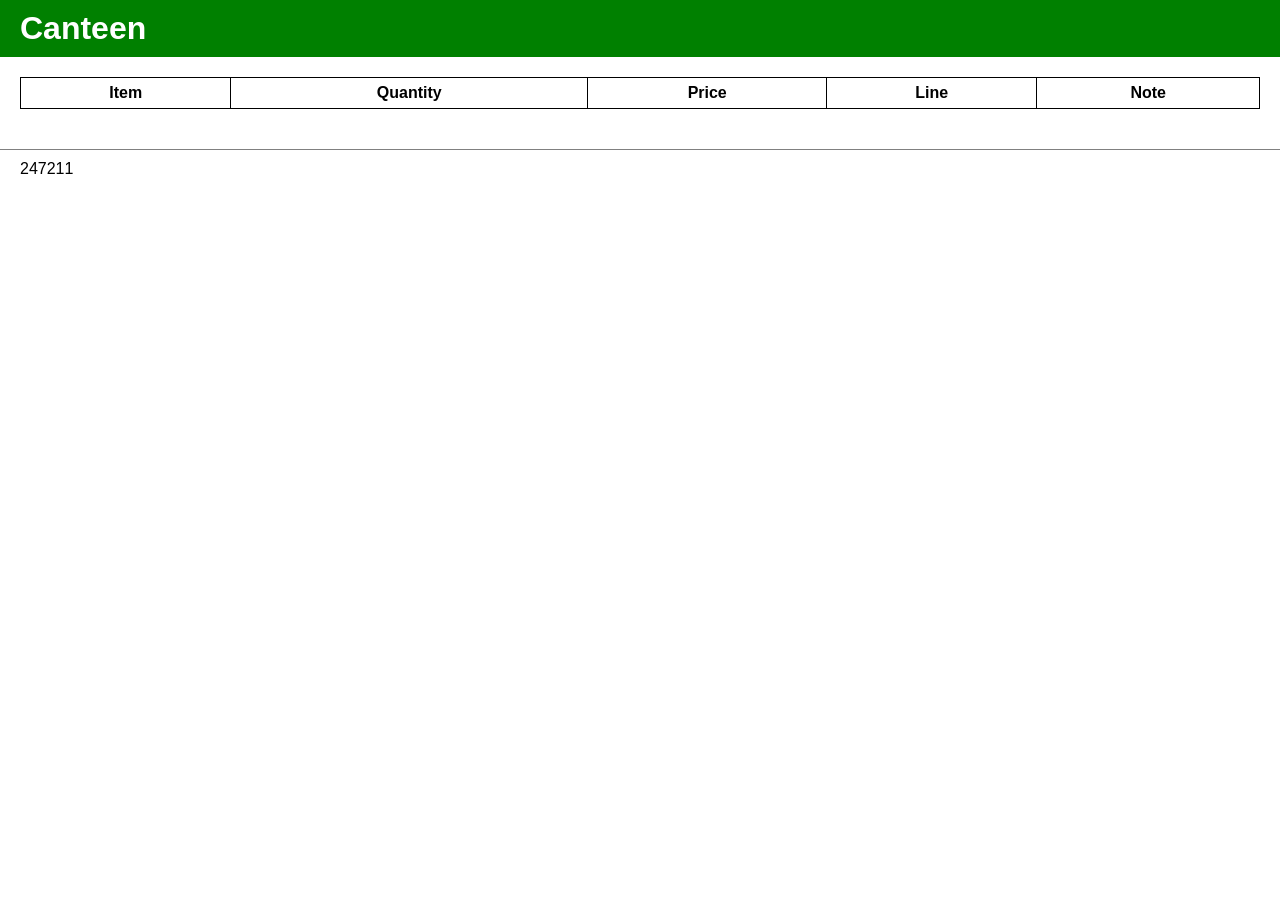
<file: Task 1/index.html>
<!DOCTYPE html>
<html>
<head>
  <meta charset="UTF-8">
  <title>Canteen - Sheet</title>
  <link rel="stylesheet" href="style.css">
</head>
<body>
  <header>
    <h1>Canteen</h1>
  </header>

  <main>
    <table>
      <thead>
        <tr>
          <th>Item</th>
          <th>Quantity</th>
          <th>Price</th>
          <th>Line</th>
          <th>Note</th>
        </tr>
      </thead>
      <tbody id="rows"></tbody>
    </table>
  </main>

  <footer>247211</footer>
  <script src="style.js"></script>
</body>
</html>
</file>
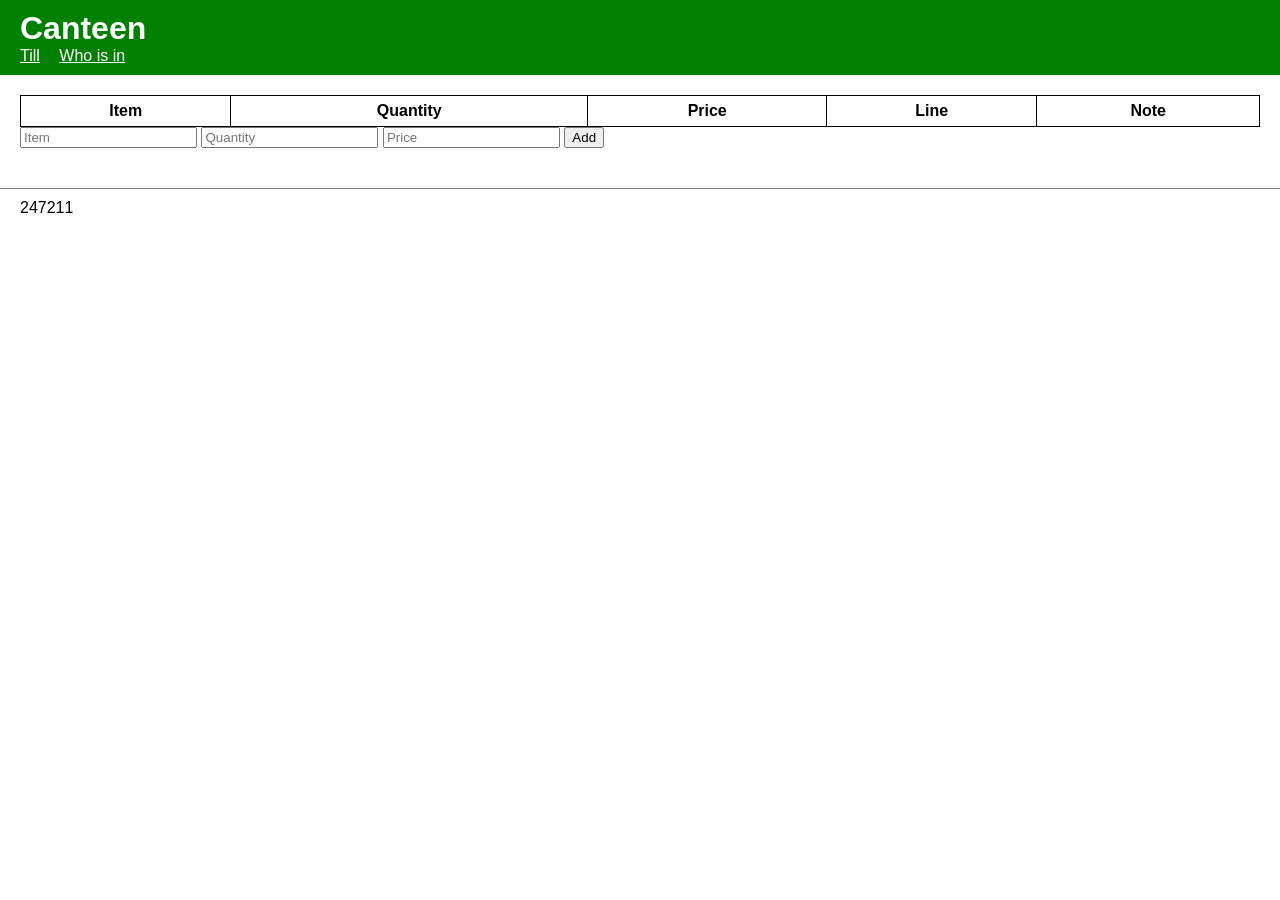
<file: Task 10/index.html>
<!DOCTYPE html>
<html>
<head>
  <meta charset="UTF-8">
  <title>Canteen - Sheet</title>
  <link rel="stylesheet" href="style.css">
</head>
<body>
   <header>
    <h1>Canteen</h1>
    <a href="till.html">Till</a>
    <a href="who.html">Who is in</a>
  </header>

  <main>
    <table>
      <thead>
        <tr>
          <th>Item</th>
          <th>Quantity</th>
          <th>Price</th>
          <th>Line</th>
          <th>Note</th>
        </tr>
      </thead>
      <tbody id="rows"></tbody>
    </table>

    <form>
      <input type="text" id="item" placeholder="Item">
      <input type="text" id="qty" placeholder="Quantity">
      <input type="text" id="price" placeholder="Price">
      <button type="button" id="addBtn">Add</button>
    </form>

    <div id="info"></div>
  </main>

  <footer>247211</footer>
  <script src="style.js"></script>
</body>
</html>
</file>
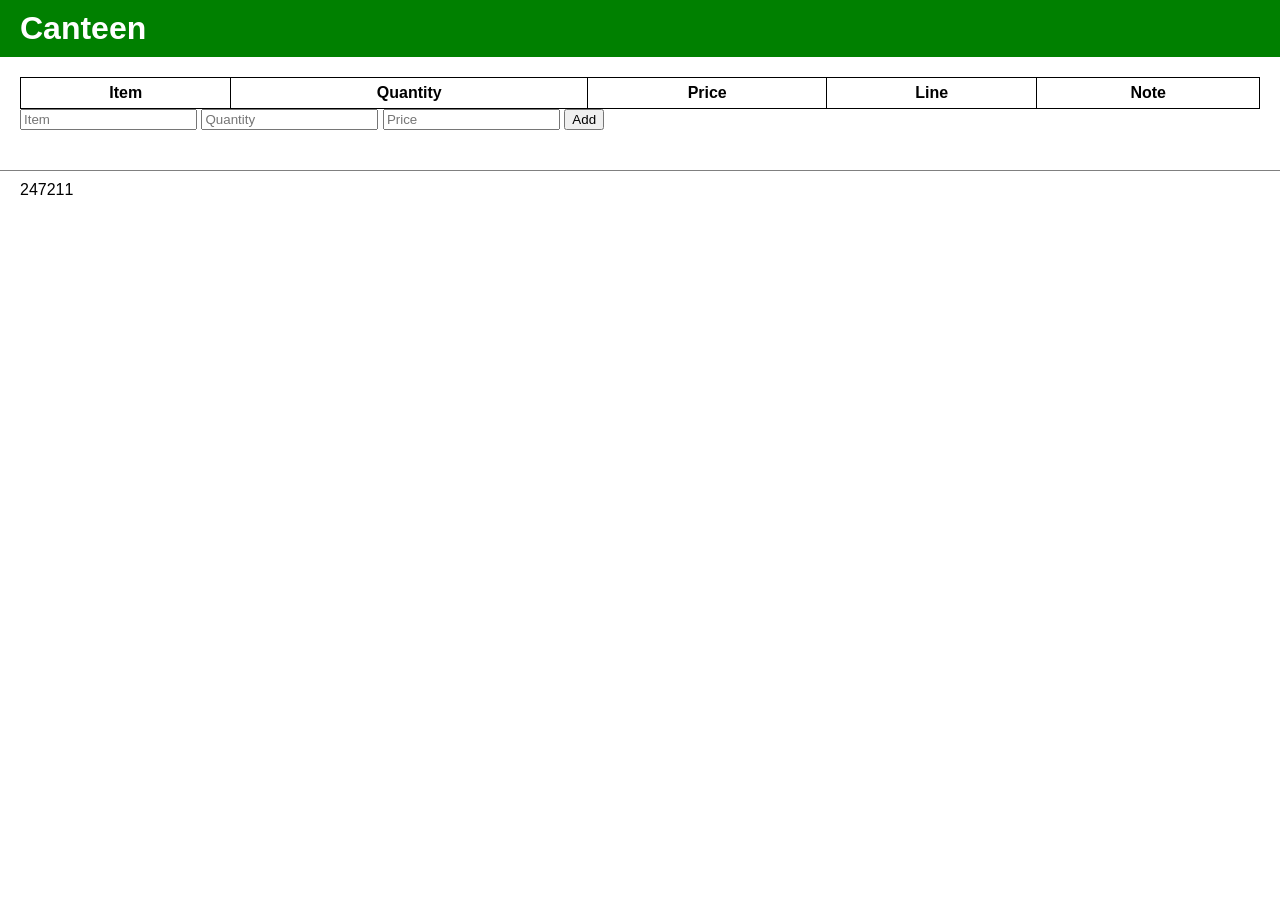
<file: Task 3/index.html>
<!DOCTYPE html>
<html>
<head>
  <meta charset="UTF-8">
  <title>Canteen - Sheet</title>
  <link rel="stylesheet" href="style.css">
</head>
<body>
  <header>
    <h1>Canteen</h1>
  </header>

  <main>
    <table>
      <thead>
        <tr>
          <th>Item</th>
          <th>Quantity</th>
          <th>Price</th>
          <th>Line</th>
          <th>Note</th>
        </tr>
      </thead>
      <tbody id="rows"></tbody>
    </table>
          <tbody id="rows"></tbody>
    </table>

    <form>
      <input type="text" id="item" placeholder="Item">
      <input type="text" id="qty" placeholder="Quantity">
      <input type="text" id="price" placeholder="Price">
      <button type="button" id="addBtn">Add</button>
    </form>
  </main>
  </main>

  <footer>247211</footer>
  <script src="style.js"></script>
</body>
</html>
</file>
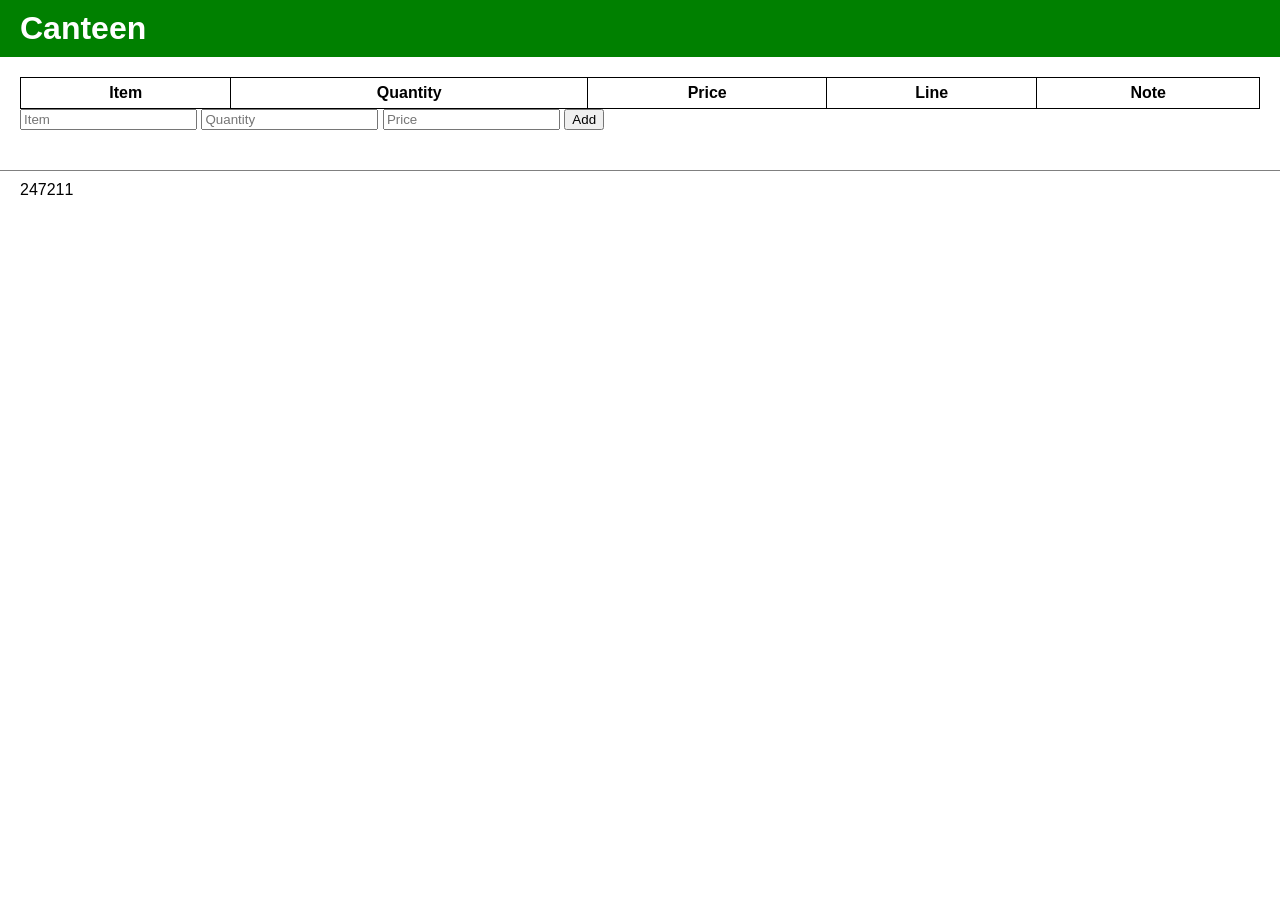
<file: Task 5/index.html>
<!DOCTYPE html>
<html>
<head>
  <meta charset="UTF-8">
  <title>Canteen - Sheet</title>
  <link rel="stylesheet" href="style.css">
</head>
<body>
  <header>
    <h1>Canteen</h1>
  </header>

  <main>
    <table>
      <thead>
        <tr>
          <th>Item</th>
          <th>Quantity</th>
          <th>Price</th>
          <th>Line</th>
          <th>Note</th>
        </tr>
      </thead>
      <tbody id="rows"></tbody>
    </table>

    <form>
      <input type="text" id="item" placeholder="Item">
      <input type="text" id="qty" placeholder="Quantity">
      <input type="text" id="price" placeholder="Price">
      <button type="button" id="addBtn">Add</button>
    </form>

    <div id="info"></div>
  </main>

  <footer>247211</footer>
  <script src="style.js"></script>
</body>
</html>
</file>
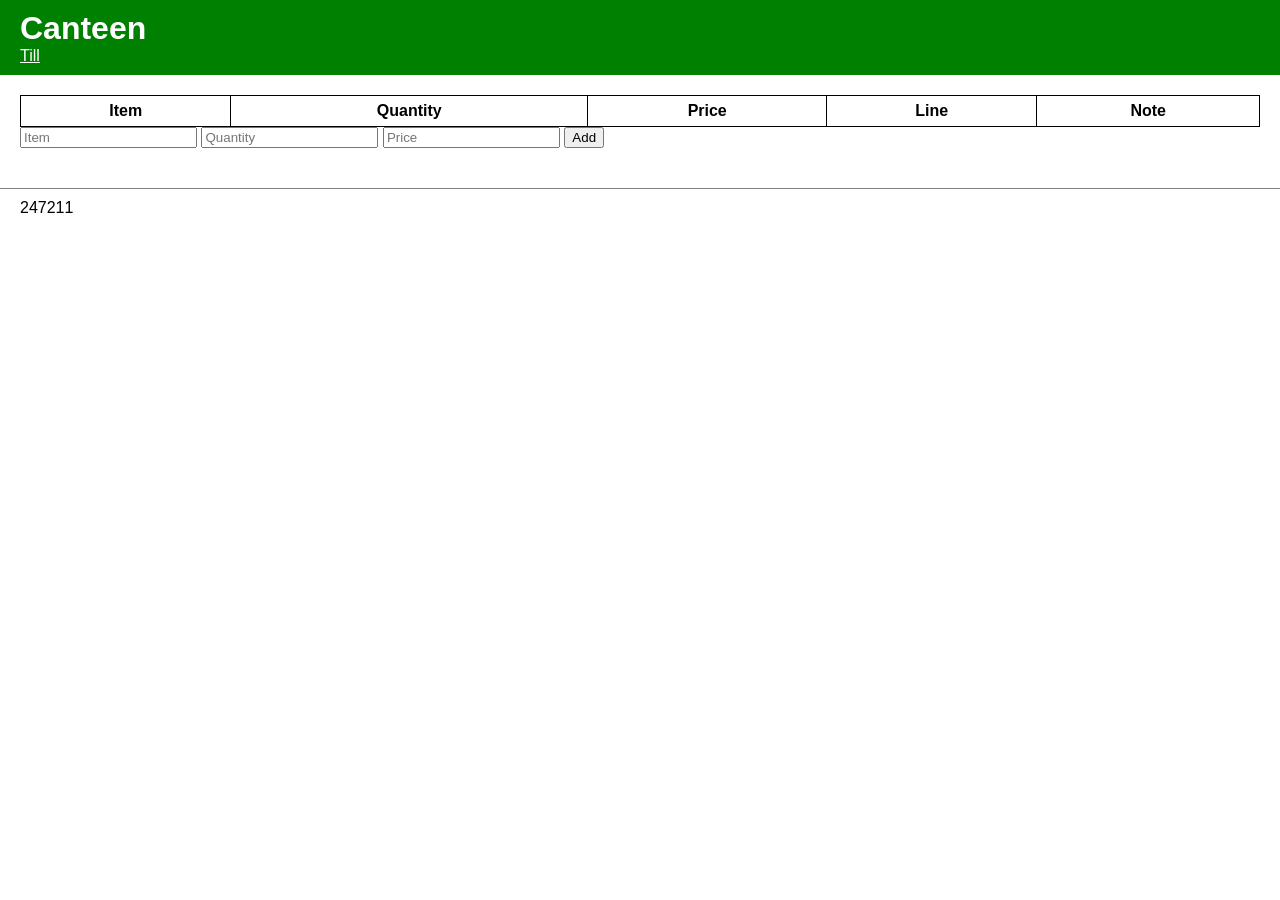
<file: Task 6/index.html>
<!DOCTYPE html>
<html>
<head>
  <meta charset="UTF-8">
  <title>Canteen - Sheet</title>
  <link rel="stylesheet" href="style.css">
</head>
<body>
   <header>
    <h1>Canteen</h1>
    <a href="till.html">Till</a>
  </header>

  <main>
    <table>
      <thead>
        <tr>
          <th>Item</th>
          <th>Quantity</th>
          <th>Price</th>
          <th>Line</th>
          <th>Note</th>
        </tr>
      </thead>
      <tbody id="rows"></tbody>
    </table>

    <form>
      <input type="text" id="item" placeholder="Item">
      <input type="text" id="qty" placeholder="Quantity">
      <input type="text" id="price" placeholder="Price">
      <button type="button" id="addBtn">Add</button>
    </form>

    <div id="info"></div>
  </main>

  <footer>247211</footer>
  <script src="style.js"></script>
</body>
</html>
</file>
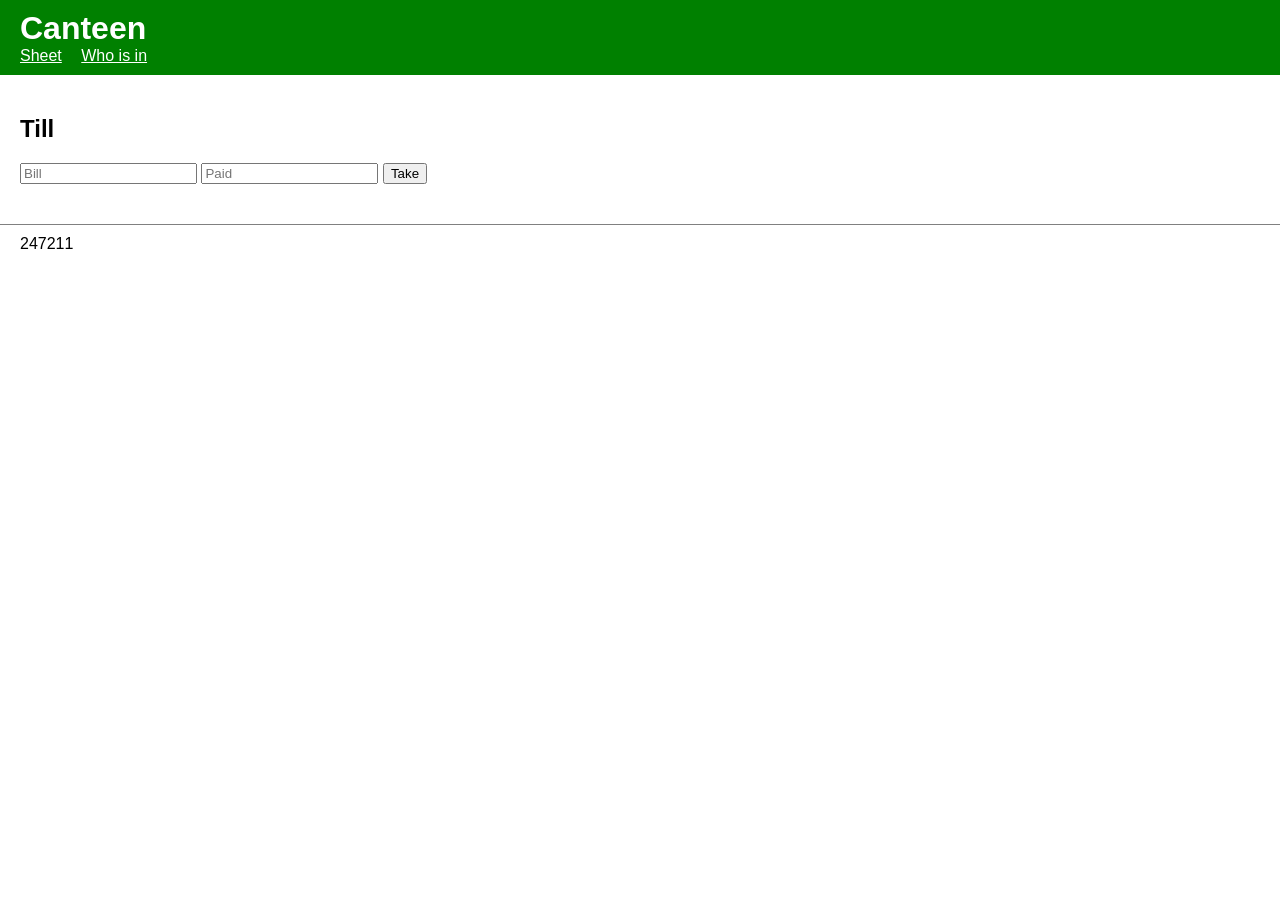
<file: Task 10/till.html>
<!DOCTYPE html>
<html>
<head>
  <meta charset="UTF-8">
  <title>Canteen - Till</title>
  <link rel="stylesheet" href="style.css">
</head>
<body>
  <header>
    <h1>Canteen</h1>
    <a href="index.html">Sheet</a>
    <a href="who.html">Who is in</a>
  </header>

  <main>
    <h2>Till</h2>
    <form>
      <input type="text" id="bill" placeholder="Bill">
      <input type="text" id="paid" placeholder="Paid">
      <button type="button" id="takeBtn">Take</button>
    </form>
    <div id="out"></div>
  </main>

  <footer>247211</footer>
  <script src="till.js"></script>
</body>
</html>
</file>
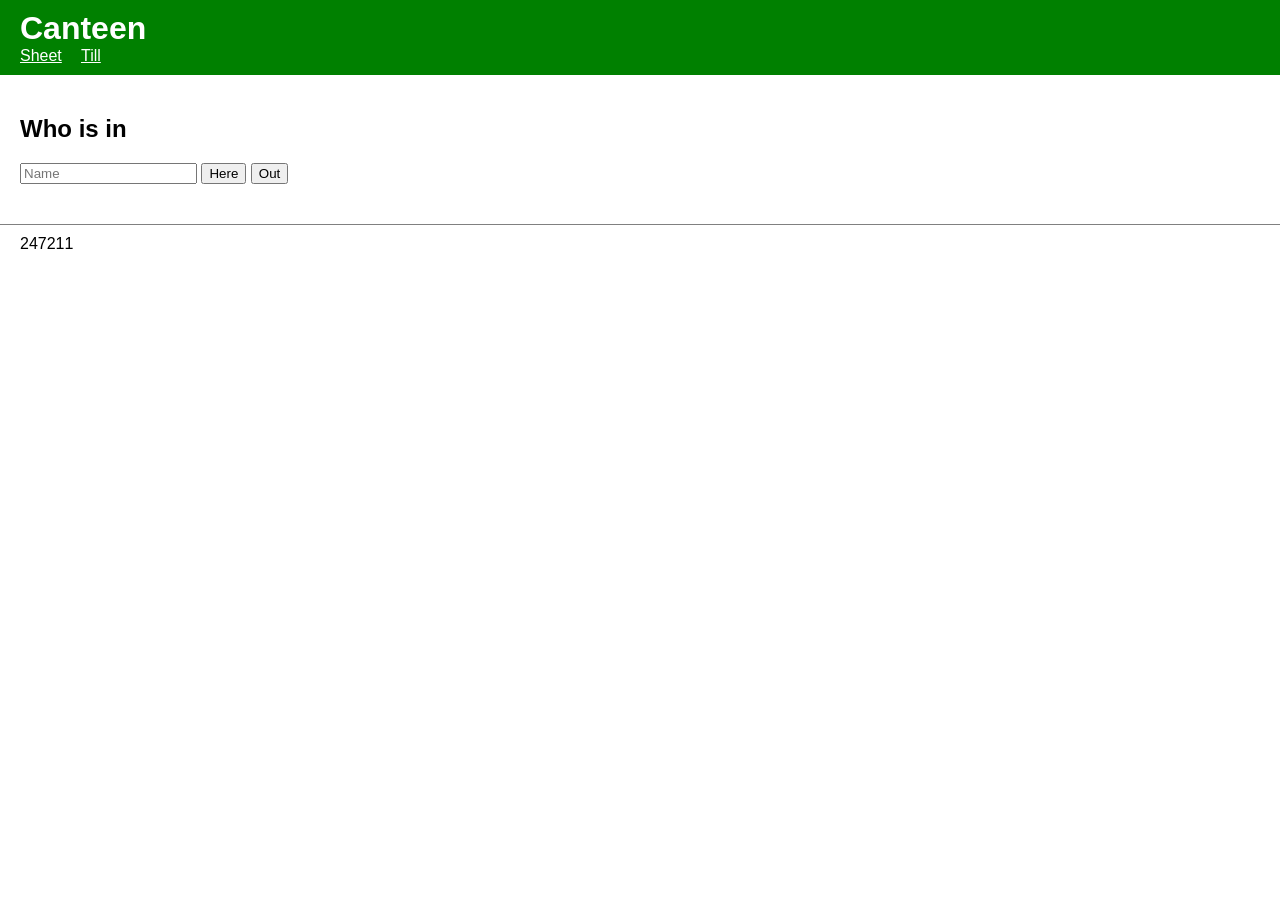
<file: Task 10/who.html>
<!DOCTYPE html>
<html>
<head>
  <meta charset="UTF-8">
  <title>Canteen - Who is in</title>
  <link rel="stylesheet" href="style.css">
</head>
<body>
  <header>
    <h1>Canteen</h1>
    <a href="index.html">Sheet</a>
    <a href="till.html">Till</a>
  </header>

  <main>
    <h2>Who is in</h2>
    <form>
      <input type="text" id="name" placeholder="Name">
      <button type="button" id="hereBtn">Here</button>
      <button type="button" id="outBtn">Out</button>
    </form>
    <div id="list"></div>
    <div id="count"></div>
  </main>

  <footer>247211</footer>
  <script src="who.js"></script>
</body>
</html>
</file>
<file: Task 1/style.css>
body { font-family: Arial, sans-serif; margin: 0; }
header { background: green; padding: 10px 20px; }
header h1 { color: white; margin: 0; }
header a { color: white; margin-right: 15px; }
main { padding: 20px; }
table { border-collapse: collapse; width: 100%; }
th, td { border: 1px solid black; padding: 6px; }
footer { padding: 10px 20px; border-top: 1px solid gray; margin-top: 20px; }
</file>
<file: Task 10/style.css>
body { font-family: Arial, sans-serif; margin: 0; }
header { background: green; padding: 10px 20px; }
header h1 { color: white; margin: 0; }
header a { color: white; margin-right: 15px; }
main { padding: 20px; }
table { border-collapse: collapse; width: 100%; }
th, td { border: 1px solid black; padding: 6px; }
footer { padding: 10px 20px; border-top: 1px solid gray; margin-top: 20px; }
</file>
<file: Task 3/style.css>
body { font-family: Arial, sans-serif; margin: 0; }
header { background: green; padding: 10px 20px; }
header h1 { color: white; margin: 0; }
header a { color: white; margin-right: 15px; }
main { padding: 20px; }
table { border-collapse: collapse; width: 100%; }
th, td { border: 1px solid black; padding: 6px; }
footer { padding: 10px 20px; border-top: 1px solid gray; margin-top: 20px; }
</file>
<file: Task 5/style.css>
body { font-family: Arial, sans-serif; margin: 0; }
header { background: green; padding: 10px 20px; }
header h1 { color: white; margin: 0; }
header a { color: white; margin-right: 15px; }
main { padding: 20px; }
table { border-collapse: collapse; width: 100%; }
th, td { border: 1px solid black; padding: 6px; }
footer { padding: 10px 20px; border-top: 1px solid gray; margin-top: 20px; }
</file>
<file: Task 6/style.css>
body { font-family: Arial, sans-serif; margin: 0; }
header { background: green; padding: 10px 20px; }
header h1 { color: white; margin: 0; }
header a { color: white; margin-right: 15px; }
main { padding: 20px; }
table { border-collapse: collapse; width: 100%; }
th, td { border: 1px solid black; padding: 6px; }
footer { padding: 10px 20px; border-top: 1px solid gray; margin-top: 20px; }
</file>
